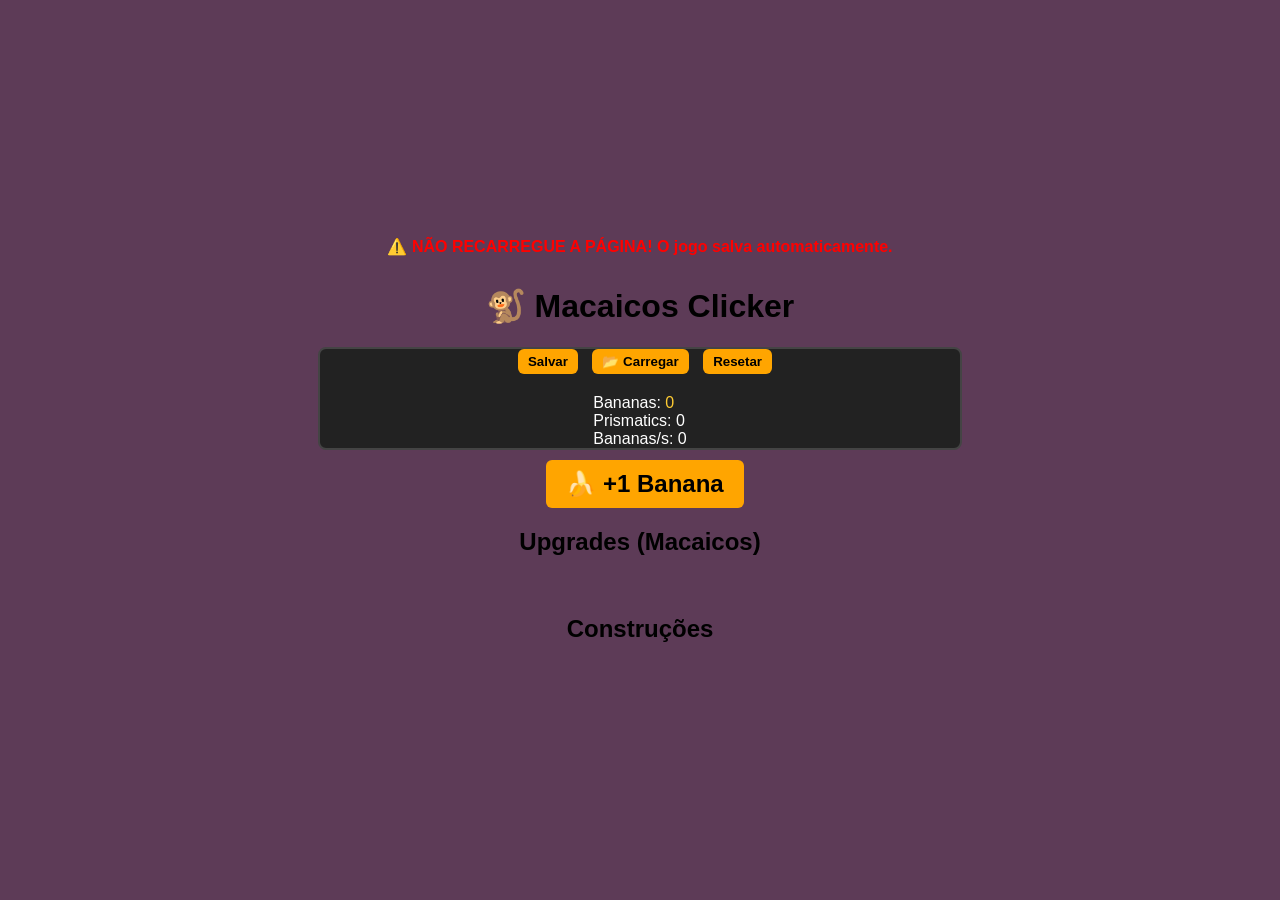
<file: backup/index.html>
<!DOCTYPE html>
<html lang="pt-BR">

<head>
    <meta charset="UTF-8">
    <meta name="viewport" content="width=device-width, initial-scale=1.0">
    <title>Macaicos Clicker</title>
    <style>
        body {
            font-family: Arial, sans-serif;
            background: #5d3b57;
            margin: 0;
            display: flex;
            flex-direction: column;
            justify-content: center;
            align-items: center;
            height: 100vh;


            max-width: 100vw;
            box-sizing: content-box;
        }

        #hud {
            display: flex;
            flex-direction: column;
            width: 50%;
            gap: 20px;
            border-radius: 6px;
        }

        #banana-count {
            color: #ffcc33;
        }

        #banana-button {
            font-size: 24px;
            padding: 10px 20px;
            cursor: pointer;
        }



        .monkey {
            background: white;
            border: 1px solid #ccc;
            padding: 10px;
            cursor: pointer;
            border-radius: 6px;
            box-shadow: 0 2px 4px rgba(0, 0, 0, 0.1);
            flex-basis: 45%;
        }

        #buildings {
            margin-top: 20px;
        }

        .building,
        .monkey,
        #hud {
            border: 2px solid #444;
            border-radius: 8px;

            margin-bottom: 10px;
            background: #222;
            color: #fff;
            display: flex;
            justify-content: space-between;
            align-items: center;
        }

        .building:hover,
        .monkey:hover {
            background-color: #ffcc33;
            color: rgb(0, 0, 0);
        }

        button {
            margin-left: 10px;
            padding: 5px 10px;
            border: none;
            border-radius: 6px;
            background: #ffa500;
            color: #000;
            font-weight: bold;
            cursor: pointer;
        }

        button:hover {
            background: #ffcc33;
        }

        .description {
            display: flex;
            flex-direction: column;
        }

        @media(max-width: 768px) {
            body {
                font-size: 1em;

                padding: 0;
                display: flex;
                flex-direction: column;

                align-items: center;

                overflow-y: auto;
            }

            #hud {
                width: 100%;

                display: flex;

                justify-content: space-between;

            }

            .counters {
                display: flex;
                justify-content: center;
                gap: .4em;
                font-size: .8em;
            }

            #upgrades-container {
                width: 100%;
                flex-direction: column;

            }

            .monkey {
                display: flex;

            }

        }
    </style>
</head>

<body>


    <h1>🐒 Macaicos Clicker</h1>
    <!-- HUD -->
    <div id="hud">
        <!-- Botões de controle -->
        <div class="game-state">
            <button id="save-button">Salvar</button>
            <button id="load-button">📂 Carregar</button>
            <button id="reset-button">Resetar</button>
        </div>
        <div class="counters">
            <div>Bananas: <span id="banana-count">0</span></div>
            <div>Prismatics: <span id="prismatics-count">0</span></div>
            <div>Bananas/s: <span id="bananas-per-second">0</span></div>
        </div>
    </div>

    <!-- Botão principal -->
    <button id="banana-button">🍌 +1 Banana</button>



    <!-- Container dos upgrades -->
    <h2>Upgrades (Macaicos)</h2>
    <div id="upgrades-container"></div>

    <!-- Construções -->
    <div id="buildings">
        <h2>Construções</h2>
        <!-- Mina -->
        <div id="buildings-container"></div>
    </div>

    <!-- Scripts -->
    <script type="module" src="./js/core/Main.js"></script>
</body>

</html>
</file>
